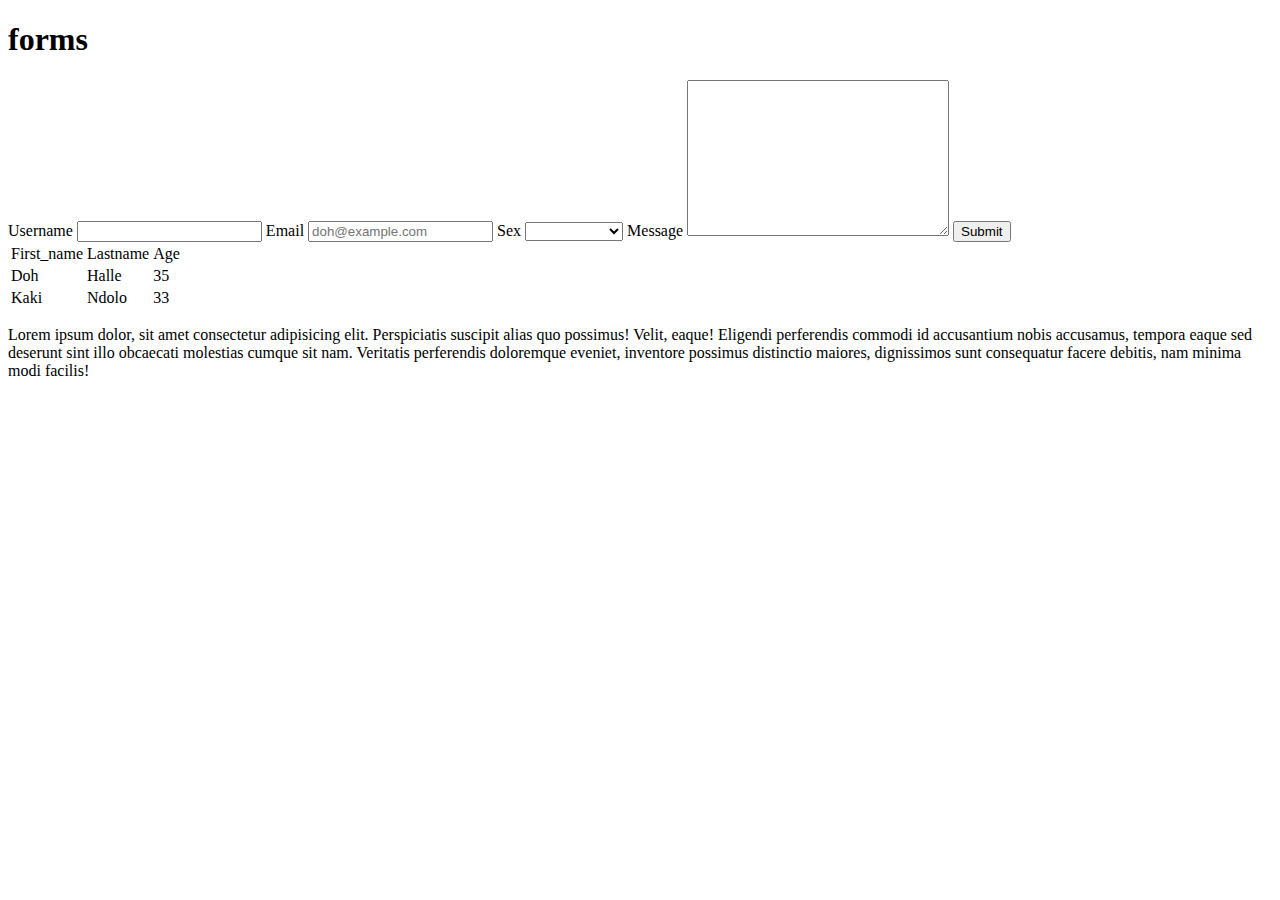
<file: example.html>
<!DOCTYPE html>
<html lang="en">
<head>
    <meta charset="UTF-8">
    <meta http-equiv="X-UA-Compatible" content="IE=edge">
    <meta name="viewport" content="width=device-width, initial-scale=1.0">
    <title>Document</title>
</head>
<body>
    <!-- This is a contact form example -->
    <h1>forms</h1>
    <form action="">
        <label for="user">Username</label>
        <input required name="user" type="text" id="user">
        <label for="Email">Email</label>
        <input name="email" type="email" placeholder="doh@example.com" required>
        <label for="Sex">Sex</label>
        <select name="sex" id="sex">Sex
            <option value=""></option>
            <option value="Male">Male</option>
            <option value="Female">Female</option>
            <option value="Transgender">Transgender</option>
        </select>
        <label for="Message">Message</label>
        <textarea required name="message" id="message" cols="30" rows="10"></textarea>
        <button type="submit">Submit</button>
    </form>
    <table>
        <tr>
            <td>First_name</td>
            <td>Lastname</td>
            <td>Age</td>
        </tr>
        <tr>
            <td>Doh</td>
            <td>Halle</td>
            <td>35</td>
        </tr>
        <tr>
            <td>Kaki</td>
            <td>Ndolo</td>
            <td>33</td>
        </tr>

    </table>
<p>Lorem ipsum dolor, sit amet consectetur adipisicing elit. Perspiciatis suscipit alias quo possimus! Velit, eaque! Eligendi perferendis commodi id accusantium nobis accusamus, tempora eaque sed deserunt sint illo obcaecati molestias cumque sit nam. Veritatis perferendis doloremque eveniet, inventore possimus distinctio maiores, dignissimos sunt consequatur facere debitis, nam minima modi facilis!</p>
</body>
</html>
</file>
